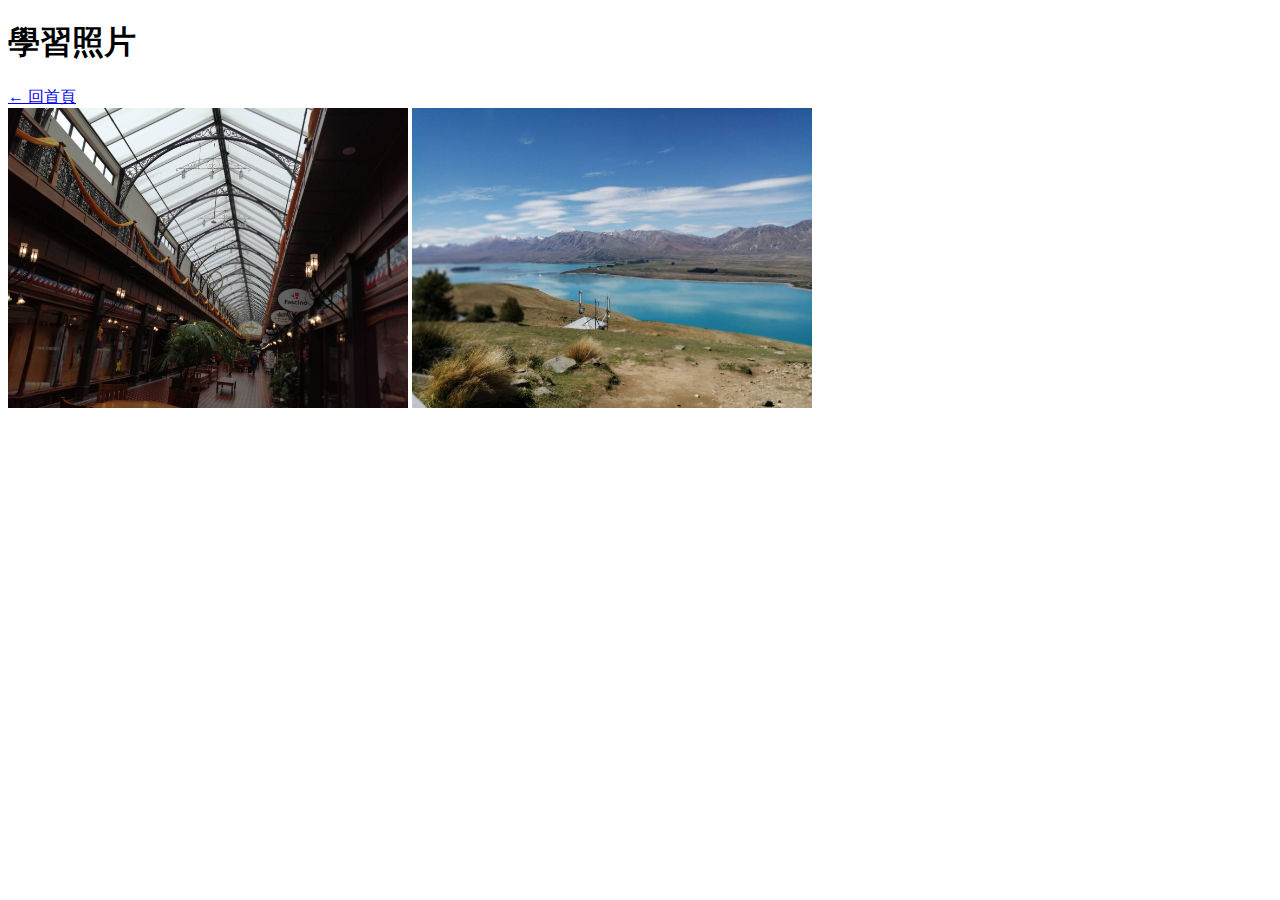
<file: gallery.html>
<!DOCTYPE html>
<html lang="zh-Hant">
<head>
  <meta charset="UTF-8">
  <title>學習照片</title>
  <link rel="stylesheet" href="style.css">
</head>
<body>
  <header>
    <h1>學習照片</h1>
    <a href="index.html" class="home-button">← 回首頁</a>
  </header>

  <main>
    <img src="images/page1.jpg" alt="相片1" width="400">
    <img src="images/page2.jpg" alt="相片2" width="400">
  </main>
</body>
</html>
</file>
<file: style.css>
.article-container {
  display: flex;
  gap: 2em;
  padding: 2em;
}

.article-list {
  width: 30%;
}

.article-viewer {
  width: 70%;
}

.nav-buttons {
  margin-top: 1em;
}

.nav-buttons button {
  margin-right: 1em;
  padding: 0.5em 1em;
  background-color: #06d6a0;
  color: white;
  border: none;
  border-radius: 5px;
  cursor: pointer;
}

.nav-buttons button:hover {
  background-color: #118ab2;
}

#title-list li {
  cursor: pointer;
  margin-bottom: 0.5em;
  color: #073b4c;
}
</file>
